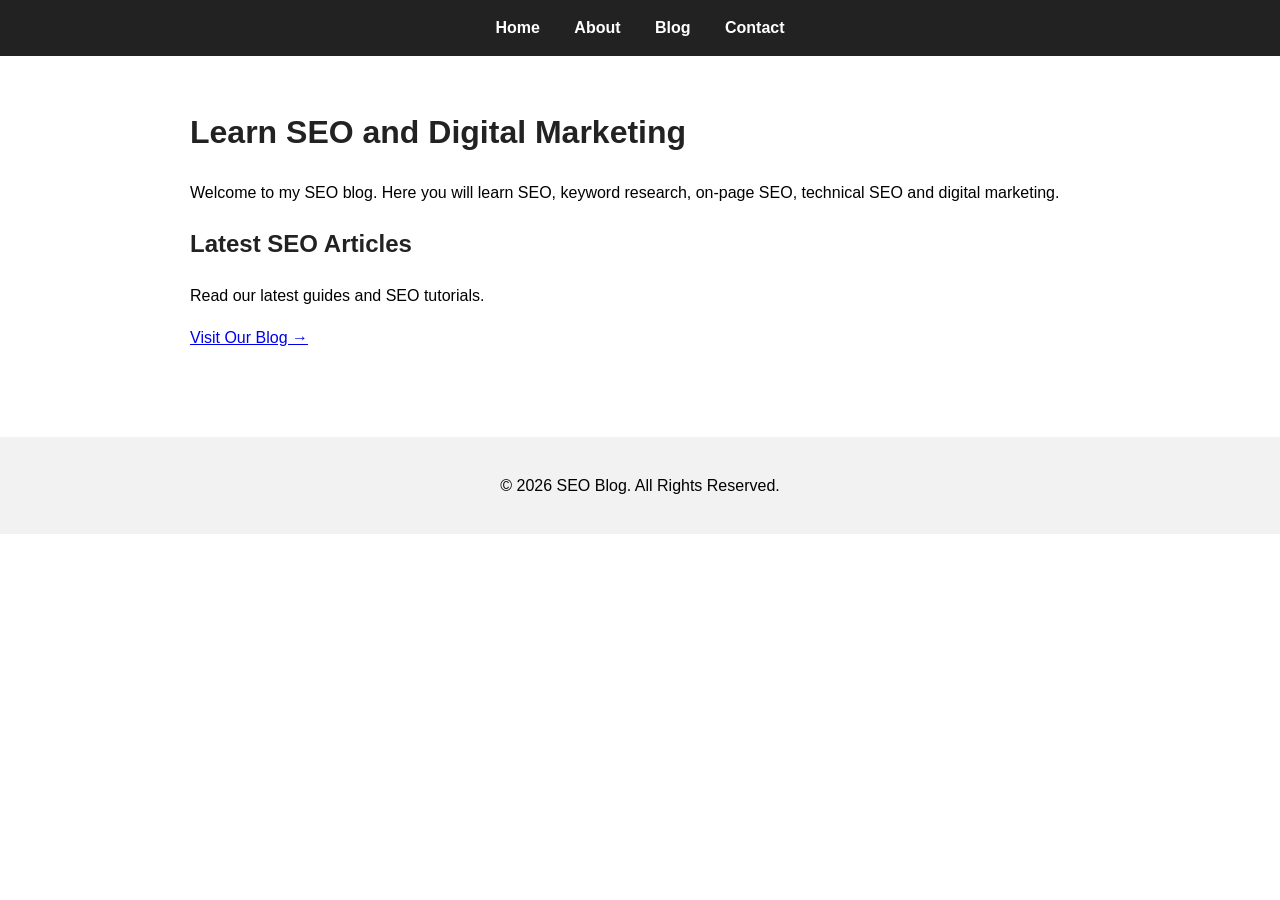
<file: index.html>
<!DOCTYPE html>
<html lang="en">
<head>
    <meta charset="UTF-8">
    <meta name="viewport" content="width=device-width, initial-scale=1.0">

    <title>SEO Blog | Digital Marketing & SEO</title>

    <meta name="description" content="Learn SEO, digital marketing, keyword research, on-page SEO and technical SEO.">

    <link rel="stylesheet" href="css/style.css">
</head>

<body>

<header>
    <nav>
        <a href="index.html">Home</a>
        <a href="about.html">About</a>
        <a href="blog.html">Blog</a>
        <a href="contact.html">Contact</a>
    </nav>
</header>

<main>

    <h1>Learn SEO and Digital Marketing</h1>

    <p>
        Welcome to my SEO blog. Here you will learn SEO, keyword research,
        on-page SEO, technical SEO and digital marketing.
    </p>

    <h2>Latest SEO Articles</h2>

    <p>
        Read our latest guides and SEO tutorials.
    </p>

    <p>
        <a href="blog.html">Visit Our Blog →</a>
    </p>

</main>

<footer>
    <p>© 2026 SEO Blog. All Rights Reserved.</p>
</footer>

</body>
</html>
</file>
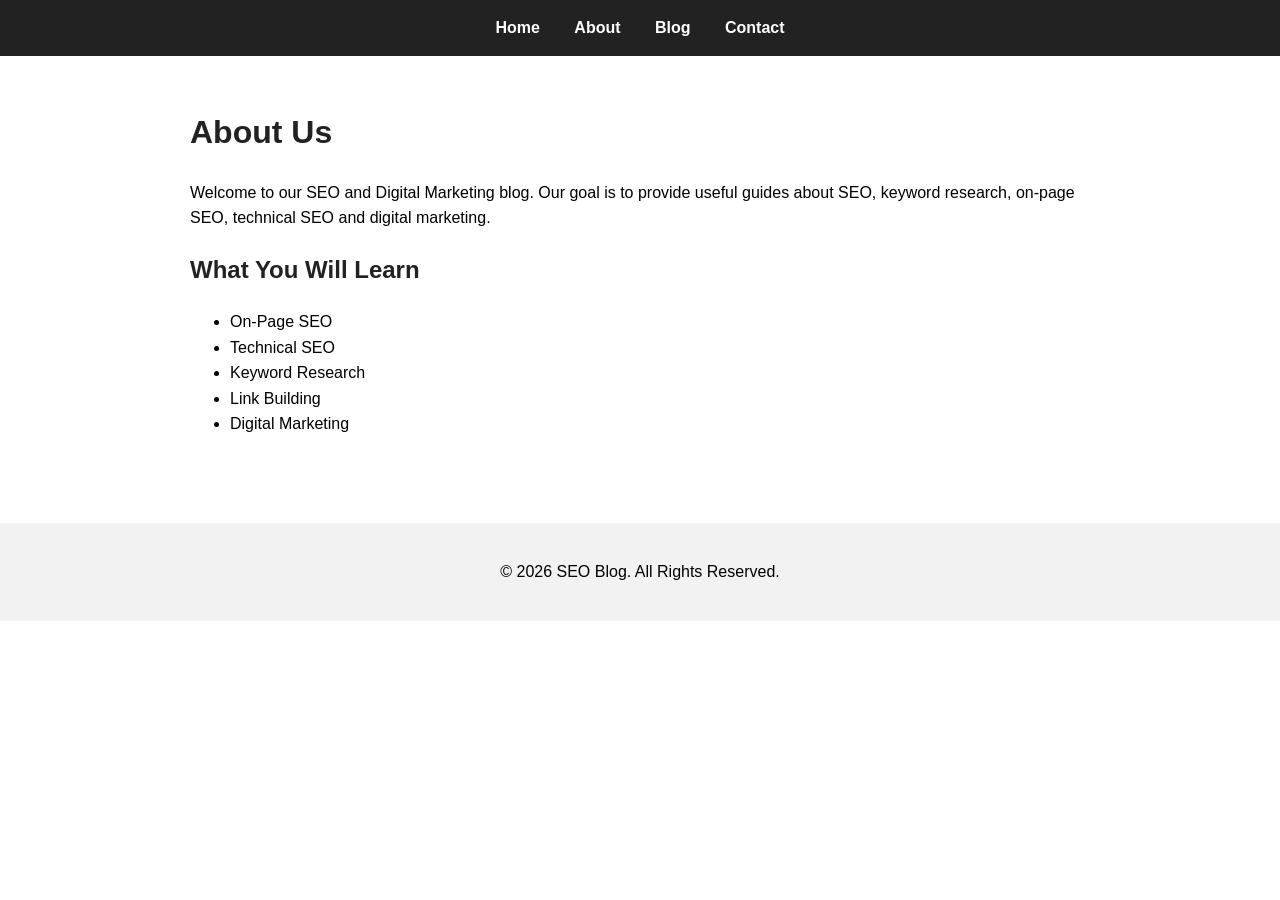
<file: about.html>
<!DOCTYPE html>
<html lang="en">
<head>
    <meta charset="UTF-8">
    <meta name="viewport" content="width=device-width, initial-scale=1.0">

    <title>About Us | SEO Blog</title>

    <meta name="description" content="Learn more about our SEO and digital marketing blog.">

    <link rel="stylesheet" href="css/style.css">
</head>

<body>

<header>
    <nav>
        <a href="index.html">Home</a>
        <a href="about.html">About</a>
        <a href="blog.html">Blog</a>
        <a href="contact.html">Contact</a>
    </nav>
</header>

<main>

    <h1>About Us</h1>

    <p>
        Welcome to our SEO and Digital Marketing blog.
        Our goal is to provide useful guides about SEO,
        keyword research, on-page SEO, technical SEO
        and digital marketing.
    </p>

    <h2>What You Will Learn</h2>

    <ul>
        <li>On-Page SEO</li>
        <li>Technical SEO</li>
        <li>Keyword Research</li>
        <li>Link Building</li>
        <li>Digital Marketing</li>
    </ul>

</main>

<footer>
    <p>© 2026 SEO Blog. All Rights Reserved.</p>
</footer>

</body>
</html>
</file>
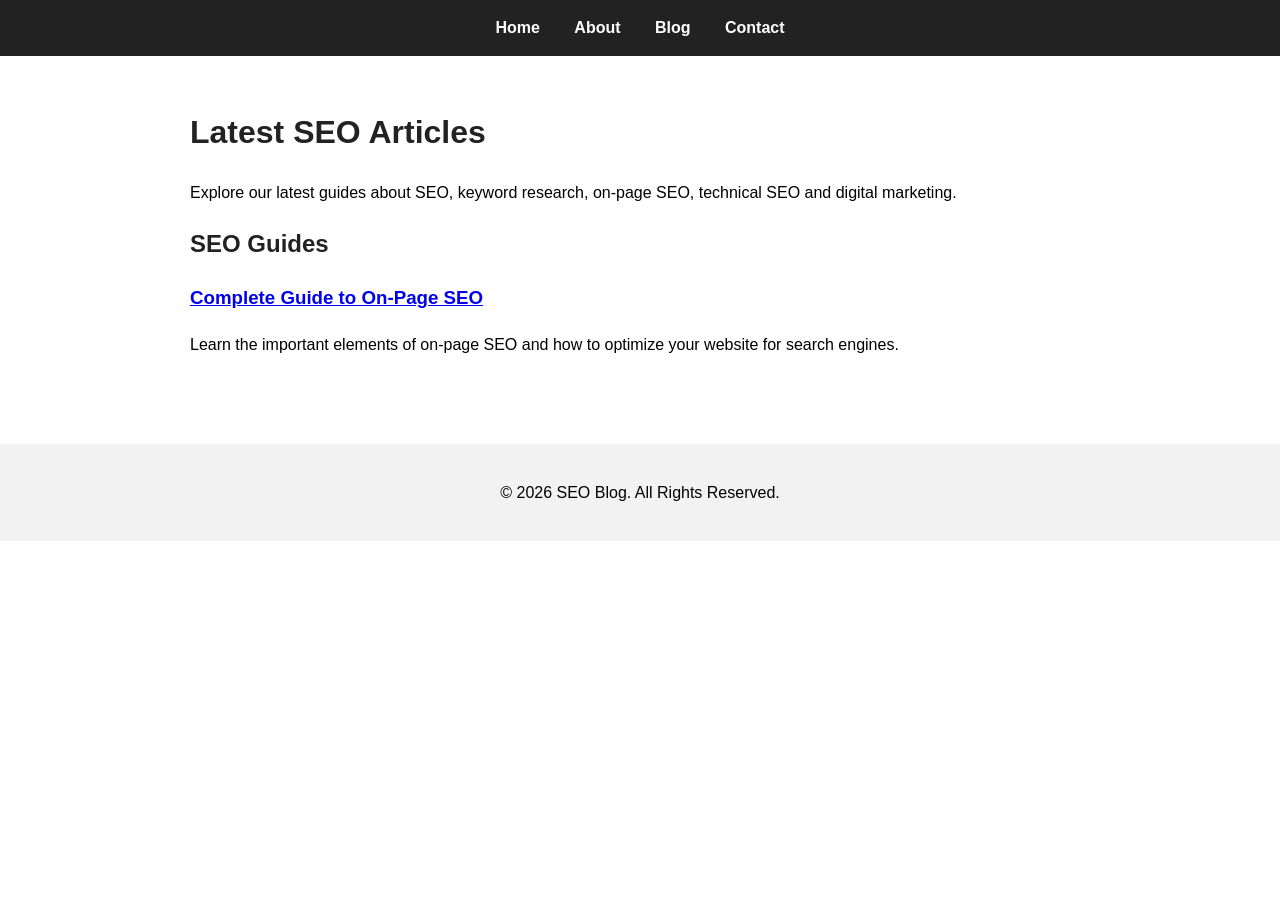
<file: blog.html>
<!DOCTYPE html>
<html lang="en">
<head>
    <meta charset="UTF-8">
    <meta name="viewport" content="width=device-width, initial-scale=1.0">

    <title>SEO Blog | Latest SEO Articles</title>

    <meta name="description" content="Read the latest SEO guides, technical SEO tutorials, keyword research tips and digital marketing articles.">

    <link rel="stylesheet" href="css/style.css">
</head>

<body>

<header>
    <nav>
        <a href="index.html">Home</a>
        <a href="about.html">About</a>
        <a href="blog.html">Blog</a>
        <a href="contact.html">Contact</a>
    </nav>
</header>

<main>

    <h1>Latest SEO Articles</h1>

    <p>
        Explore our latest guides about SEO, keyword research,
        on-page SEO, technical SEO and digital marketing.
    </p>

    <h2>SEO Guides</h2>

    <article>
        <h3>
            <a href="blog/on-page-seo.html">
                Complete Guide to On-Page SEO
            </a>
        </h3>

        <p>
            Learn the important elements of on-page SEO and how
            to optimize your website for search engines.
        </p>
    </article>

</main>

<footer>
    <p>© 2026 SEO Blog. All Rights Reserved.</p>
</footer>

</body>
</html>
</file>
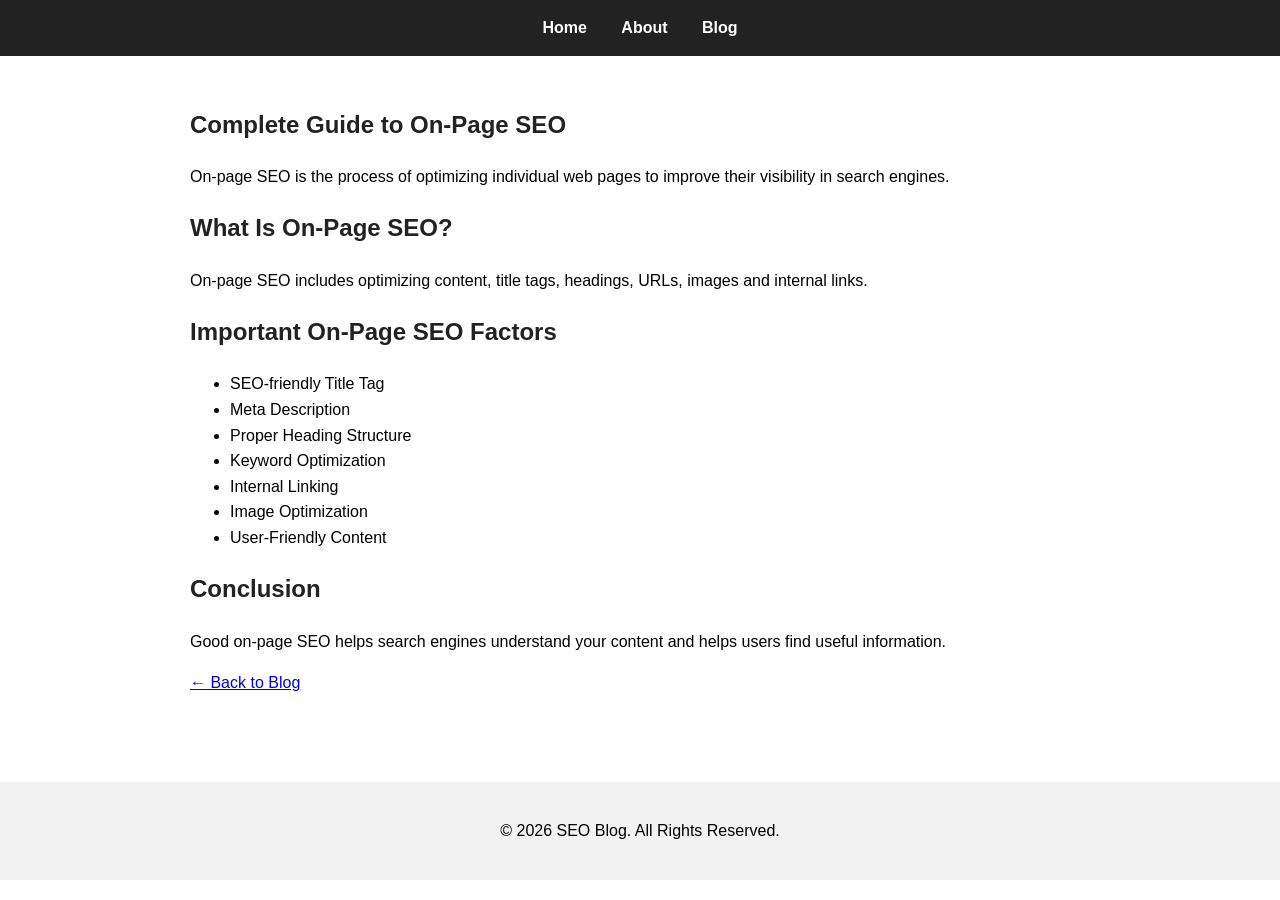
<file: blog/on-page-seo.html>
<!DOCTYPE html>
<html lang="en">
<head>
    <meta charset="UTF-8">
    <meta name="viewport" content="width=device-width, initial-scale=1.0">

    <title>Complete Guide to On-Page SEO</title>

    <meta name="description" content="Learn what on-page SEO is and how to optimize titles, headings, URLs, content, images and internal links.">

    <link rel="stylesheet" href="../css/style.css">
</head>

<body>

<header>
    <nav>
        <a href="../index.html">Home</a>
        <a href="../about.html">About</a>
        <a href="../blog.html">Blog</a>
    </nav>
</header>

<main>

    <article>

        <h1>Complete Guide to On-Page SEO</h1>

        <p>
            On-page SEO is the process of optimizing individual
            web pages to improve their visibility in search engines.
        </p>

        <h2>What Is On-Page SEO?</h2>

        <p>
            On-page SEO includes optimizing content, title tags,
            headings, URLs, images and internal links.
        </p>

        <h2>Important On-Page SEO Factors</h2>

        <ul>
            <li>SEO-friendly Title Tag</li>
            <li>Meta Description</li>
            <li>Proper Heading Structure</li>
            <li>Keyword Optimization</li>
            <li>Internal Linking</li>
            <li>Image Optimization</li>
            <li>User-Friendly Content</li>
        </ul>

        <h2>Conclusion</h2>

        <p>
            Good on-page SEO helps search engines understand your
            content and helps users find useful information.
        </p>

        <p>
            <a href="../blog.html">← Back to Blog</a>
        </p>

    </article>

</main>

<footer>
    <p>© 2026 SEO Blog. All Rights Reserved.</p>
</footer>

</body>
</html>
</file>
<file: css/style.css>
body {
    font-family: Arial, sans-serif;
    margin: 0;
    padding: 0;
    line-height: 1.6;
}

header {
    background: #222;
    padding: 15px;
}

nav {
    text-align: center;
}

nav a {
    color: white;
    text-decoration: none;
    margin: 15px;
    font-weight: bold;
}

main {
    max-width: 900px;
    margin: auto;
    padding: 30px 20px;
}

h1, h2 {
    color: #222;
}

footer {
    text-align: center;
    padding: 20px;
    background: #f2f2f2;
    margin-top: 40px;
}
</file>
